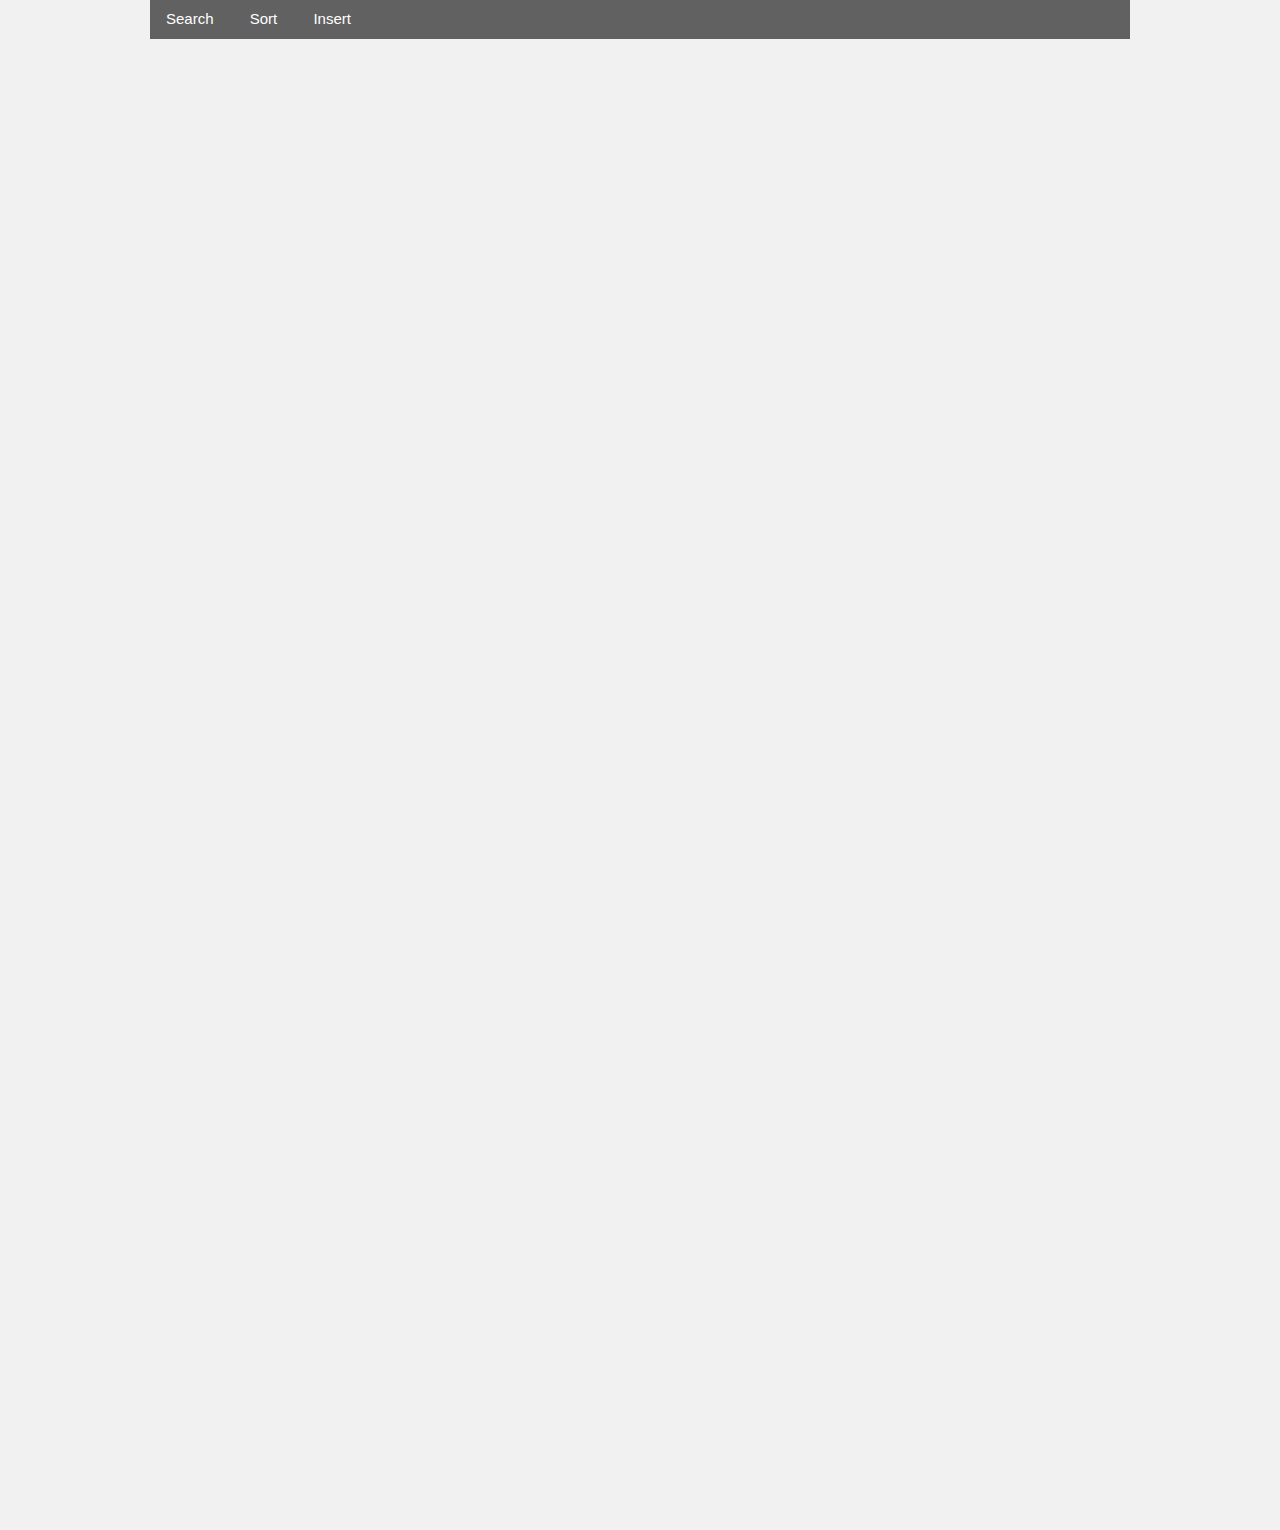
<file: index.html>
<!DOCTYPE html>
<html>

<head>
    <title>Database</title>
    <meta charset="utf-8" />
    <meta name="viewport" content="width=device-width, initial-scale=1">

    <!-- ... css ... -->
    <link rel="stylesheet" href="css/w3.css">
    <!-- ... <link rel="stylesheet" href="https://www.w3schools.com/w3css/4/w3.css"> ... -->
    <link  rel="stylesheet" href="css/picture.css">
    <style>
        .error{color:red;}
        .hide{display: none;}
        .navbar {
            overflow: hidden;
            position: fixed;
            top: 0;
            width: 100%;
        }
        .main {
            padding: 8px;
            margin-top: 30px;
            height: 1500px; /* Used in this example to enable scrolling */
        }
        progress[value] {
            width: 100%;
        }
    </style>

    <!-- ... jquery ... -->
    <script type="text/javascript" src="js/jquery-3.3.1.min.js"></script>
    <script type="text/javascript" src="js/lazyload.min.js"></script>

    <!-- ... form validation ... -->
    <script type="text/javascript" src="plugin/validator/jquery.validate.min.js"></script>

    <!-- ... img viewer 0.6.0... -->
    <script type="text/javascript" src="plugin/image_viewer/viewer.min.js"></script>
    <link  rel="stylesheet" href="plugin/image_viewer/viewer.min.css">

</head>

<body class="w3-light-grey"">

<script>var sql_data;</script>

<div class="navbar">
    <div class="w3-dark-grey w3-content">
        <button class="hide w3-bar-item w3-button" id="refresh_btn"">Refresh</button>
        <button class="w3-bar-item w3-button" id="search_btn">Search</button>
        <button class="w3-bar-item w3-button" id="sort_btn">Sort</button>
        <button class="w3-bar-item w3-button" id="insert_btn">Insert</button>
        <script>
            $(document).ready(function() {
                $("#refresh_btn").click(function(){
                    get_data();
                    sort_id(0);
                    $("#refresh_btn").hide();
                    $("#search_btn").show();
                    $("#search_bar").fadeOut();
                    $("#sort_bar").fadeOut();
                    $("#option").val("")
                    $("html, body").animate({ scrollTop: 0 }, "fast");
                });
                $("#search_btn").click(function(){
                    $("#search_btn").hide();
                    $("#refresh_btn").show();
                    $("#option").val("")
                    $("html, body").animate({ scrollTop: 0 }, "fast");
                    $("#search_bar").fadeIn();
                });
                $("#sort_btn").click(function(){
                    $("html, body").animate({ scrollTop: 0 }, "fast");
                    $("#sort_bar").slideToggle("fast");
                });
                $("#insert_btn").click(function(){
                    modal_insert();
                    modal_open();
                });
            });
        </script>
    </div>
</div>

<div class="main w3-content">
    <div class="hide" id="sort_bar">
        <div class="w3-panel w3-card w3-round w3-white">
            <div class="w3-dropdown-hover w3-white">
                <button class="w3-button">Time</button>
                <div class="w3-dropdown-content w3-bar-block">
                    <button class="w3-bar-item w3-button" onclick="sort_id(0)">New</button>
                    <button class="w3-bar-item w3-button" onclick="sort_id(1)">Old</button>
                </div>
            </div>
            <div class="w3-dropdown-hover w3-white">
                <button class="w3-button">Name</button>
                <div class="w3-dropdown-content w3-bar-block">
                    <button class="w3-bar-item w3-button" onclick="sort_name(0)">A-Z</button>
                    <button class="w3-bar-item w3-button" onclick="sort_name(1)">Z-A</button>
                </div>
            </div>
            <div class="w3-dropdown-hover w3-white">
                <button class="w3-button">Value</button>
                <div class="w3-dropdown-content w3-bar-block">
                    <button class="w3-bar-item w3-button" onclick="sort_value(1)">Increase</button>
                    <button class="w3-bar-item w3-button" onclick="sort_value(0)">Decrease</button>
                </div>
            </div>
        </div>
    </div>
    <div class="hide" id="search_bar">
        <div class="w3-panel w3-card w3-round w3-white">
            <p>
                <select class="w3-select" id="option" name="option" align="center" valign="center">
                <option value="" disabled selected>Choose your option</option>
                <option value="name">Name</option>
                <option value="value" >Value</option>
                <option value="text">Text</option>
                </select>
            </p>
            <p>
                <div id="search_for"></div>
            </p>
            <p>
                <div class="hide" id="search_for_btn" align="right">
                    <button id="search_func" class="w3-button w3-white w3-border w3-round">search</button>
                </div>
            </p>
        </div>
    </div>
    <div id="show"></div>
</div>

    <!-- The form modal -->
    <div id="modal" class="w3-modal">
        <div class="w3-modal-content w3-card-4 w3-light-grey w3-round">
            <div class="w3-container">
                <span class="close w3-button w3-round-xxlarge w3-display-topright">&times;</span>
                <div id="form_content"></div>
            </div>
        </div>
    </div>

    <!-- The View modal -->
    <div id="view_modal" class="w3-modal">
        <div class="w3-modal-content w3-card-4 w3-light-grey w3-round">
            <div class="w3-container">
                <span class="view_close w3-button w3-round-xxlarge w3-display-topright">&times;</span>
                <div id="view_content"></div>
            </div>
        </div>
    </div>

    <script type="text/javascript" src="js/get_data.js"></script>
    <script type="text/javascript" src="js/main.js"></script>
    <script type="text/javascript" src="js/modal.js"></script>
    <script type="text/javascript" src="js/search.js"></script>
    <script type="text/javascript" src="js/readURL.js"></script>
    
</body>
</html>
</file>
<file: css/picture.css>
div.gallery {
    margin: 5px;
    border: 1px solid #ccc;
    float: left;
    width: 180px;
}

div.gallery:hover {
    border: 1px solid #777;
}

div.gallery img {
    width: 178px;
    height: 178px;
    overflow: hidden;
}

div.desc {
    padding: 15px;
    text-align: center;
}

div.small-gallery {
    margin: 5px;
    float: left;
    width: 100px;
}

div.small-gallery  img {
    border: 1px solid #ccc;
    width: 98px;
    height: 98px;
    overflow: hidden;
}
</file>
<file: plugin/image_viewer/viewer.min.css>
/*!
 * Viewer v0.6.0
 * https://github.com/fengyuanchen/viewer
 *
 * Copyright (c) 2014-2017 Fengyuan Chen
 * Released under the MIT license
 *
 * Date: 2017-10-07T09:53:32.834Z
 */.viewer-close:before,.viewer-flip-horizontal:before,.viewer-flip-vertical:before,.viewer-fullscreen-exit:before,.viewer-fullscreen:before,.viewer-next:before,.viewer-one-to-one:before,.viewer-play:before,.viewer-prev:before,.viewer-reset:before,.viewer-rotate-left:before,.viewer-rotate-right:before,.viewer-zoom-in:before,.viewer-zoom-out:before{background-image:url("[data-uri]");background-repeat:no-repeat;color:transparent;display:block;font-size:0;height:20px;line-height:0;width:20px}.viewer-zoom-in:before{background-position:0 0;content:"Zoom In"}.viewer-zoom-out:before{background-position:-20px 0;content:"Zoom Out"}.viewer-one-to-one:before{background-position:-40px 0;content:"One to One"}.viewer-reset:before{background-position:-60px 0;content:"Reset"}.viewer-prev:before{background-position:-80px 0;content:"Previous"}.viewer-play:before{background-position:-100px 0;content:"Play"}.viewer-next:before{background-position:-120px 0;content:"Next"}.viewer-rotate-left:before{background-position:-140px 0;content:"Rotate Left"}.viewer-rotate-right:before{background-position:-160px 0;content:"Rotate Right"}.viewer-flip-horizontal:before{background-position:-180px 0;content:"Flip Horizontal"}.viewer-flip-vertical:before{background-position:-200px 0;content:"Flip Vertical"}.viewer-fullscreen:before{background-position:-220px 0;content:"Enter Full Screen"}.viewer-fullscreen-exit:before{background-position:-240px 0;content:"Exit Full Screen"}.viewer-close:before{background-position:-260px 0;content:"Close"}.viewer-container{background-color:rgba(0,0,0,.5);bottom:0;direction:ltr;font-size:0;left:0;line-height:0;overflow:hidden;position:absolute;right:0;-webkit-tap-highlight-color:transparent;top:0;-webkit-touch-callout:none;-ms-touch-action:none;touch-action:none;-webkit-user-select:none;-moz-user-select:none;-ms-user-select:none;user-select:none}.viewer-container::-moz-selection,.viewer-container ::-moz-selection{background-color:transparent}.viewer-container::selection,.viewer-container ::selection{background-color:transparent}.viewer-container img{display:block;height:auto;max-height:none!important;max-width:none!important;min-height:0!important;min-width:0!important;width:100%}.viewer-canvas{bottom:0;left:0;overflow:hidden;position:absolute;right:0;top:0}.viewer-canvas>img{height:auto;margin:15px auto;max-width:90%!important;width:auto}.viewer-footer{bottom:0;left:0;overflow:hidden;position:absolute;right:0;text-align:center}.viewer-navbar{background-color:rgba(0,0,0,.5);overflow:hidden}.viewer-list{box-sizing:content-box;height:50px;margin:0;overflow:hidden;padding:1px 0}.viewer-list>li{color:transparent;cursor:pointer;float:left;font-size:0;height:50px;line-height:0;opacity:.5;overflow:hidden;width:30px}.viewer-list>li+li{margin-left:1px}.viewer-list>.viewer-active{opacity:1}.viewer-player{background-color:#000;bottom:0;cursor:none;display:none;right:0}.viewer-player,.viewer-player>img{left:0;position:absolute;top:0}.viewer-toolbar{margin:0 auto 5px;overflow:hidden;padding:3px 0;width:280px}.viewer-toolbar>li{background-color:rgba(0,0,0,.5);border-radius:50%;cursor:pointer;float:left;height:24px;overflow:hidden;width:24px}.viewer-toolbar>li:hover{background-color:rgba(0,0,0,.8)}.viewer-toolbar>li:before{margin:2px}.viewer-toolbar>li+li{margin-left:1px}.viewer-toolbar>.viewer-play{height:30px;margin-bottom:-3px;margin-top:-3px;width:30px}.viewer-toolbar>.viewer-play:before{margin:5px}.viewer-tooltip{background-color:rgba(0,0,0,.8);border-radius:10px;color:#fff;display:none;font-size:12px;height:20px;left:50%;line-height:20px;margin-left:-25px;margin-top:-10px;position:absolute;text-align:center;top:50%;width:50px}.viewer-title{color:#ccc;display:inline-block;font-size:12px;line-height:1;margin:0 5% 5px;max-width:90%;opacity:.8;overflow:hidden;text-overflow:ellipsis;white-space:nowrap}.viewer-title:hover{opacity:1}.viewer-button{background-color:rgba(0,0,0,.5);border-radius:50%;cursor:pointer;height:80px;overflow:hidden;position:absolute;right:-40px;top:-40px;width:80px}.viewer-button:before{bottom:15px;left:15px;position:absolute}.viewer-fixed{position:fixed}.viewer-open{overflow:hidden}.viewer-show{display:block}.viewer-hide{display:none}.viewer-invisible{visibility:hidden}.viewer-move{cursor:move;cursor:-webkit-grab;cursor:grab}.viewer-fade{opacity:0}.viewer-in{opacity:1}.viewer-transition{transition:all .3s}@media (max-width:767px){.viewer-hide-xs-down{display:none}}@media (max-width:991px){.viewer-hide-sm-down{display:none}}@media (max-width:1199px){.viewer-hide-md-down{display:none}}
/*# sourceMappingURL=viewer.min.css.map */
</file>
